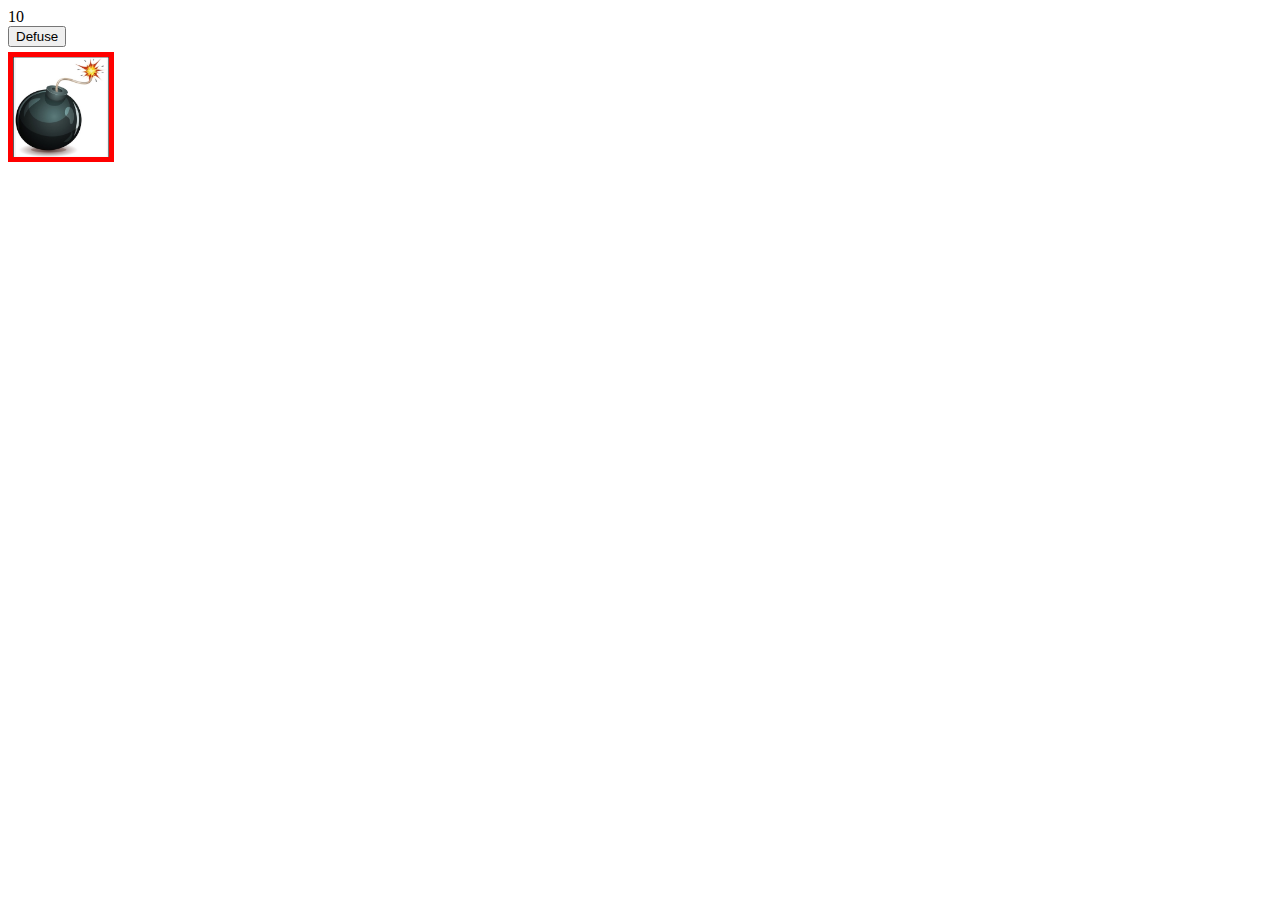
<file: bomb-defuse/index.html>
<!DOCTYPE html>
<html lang="en">
  <head>
    <meta charset="UTF-8">
    <meta name="viewport" content="width=device-width, initial-scale=1.0">
    <meta http-equiv="X-UA-Compatible" content="ie=edge">
    <title>Bomb defuse</title>
    <style>
img{
  border: 5px solid red;
  margin-top: 5px;
  display: flex;
    height: 100px;
    width: 100x;
    float: left;
}

button{
  display: flex;
}

    </style>
  </head>
  <body>
    <div class="display">10</div>
    <button >Defuse</button>
    <img id="image" src="active.jpg" >
  </body>
    <script src="bomb.js">
      
      // Create a timeout that will set the display to "Bomb exploded" in 10 seconds
      // If you click on the button set the display to "Bomb defused" and stop the timeout
      // Extra: create an interval which will update the remaining seconds in the display
    </script>
</html>
</file>
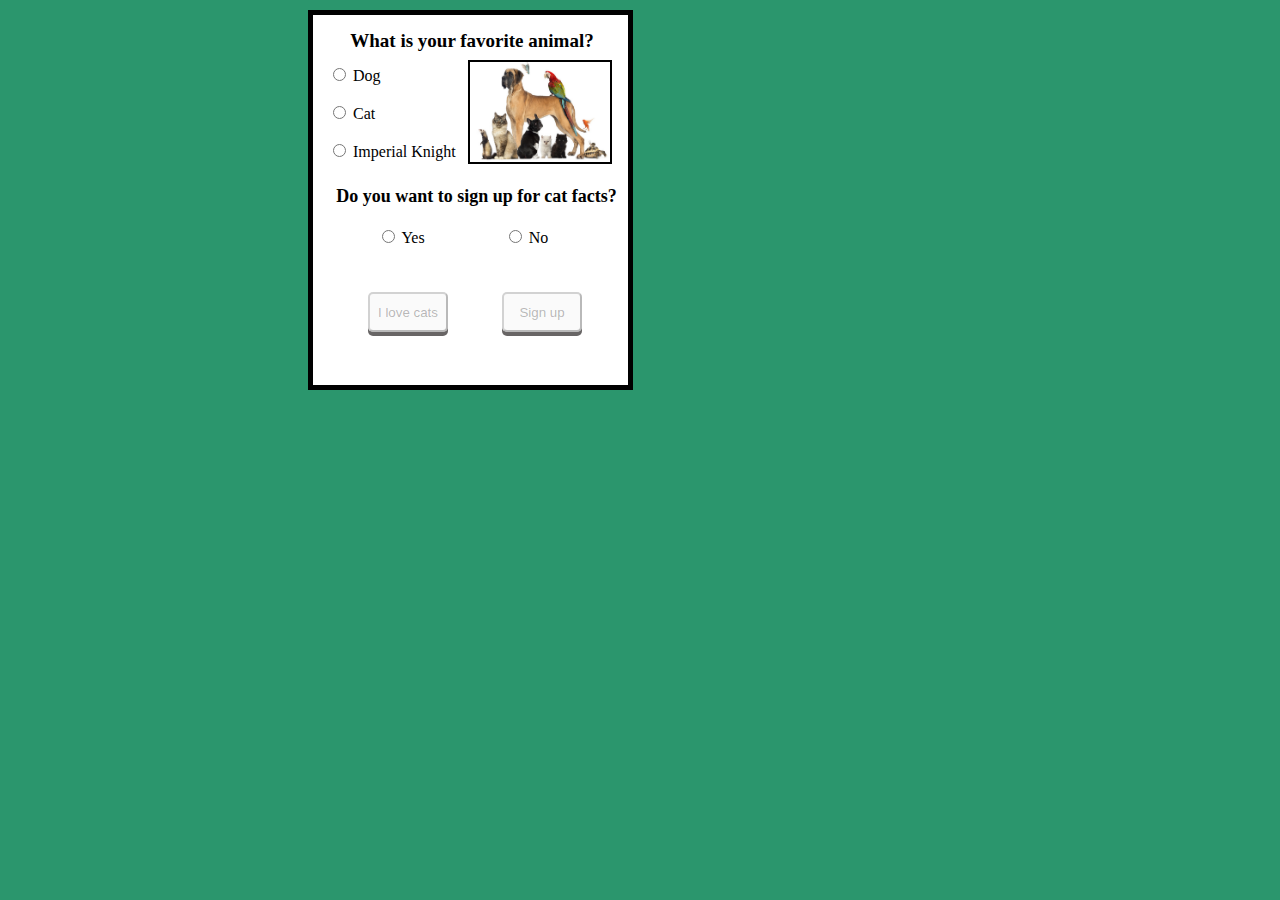
<file: button_disable/index.html>
<!DOCTYPE html>

<html>
  <head>
    <meta charset="utf-8" />
    <meta http-equiv="X-UA-Compatible" content="IE=edge" />
    <title></title>
    <meta name="description" content="" />
    <meta name="viewport" content="width=device-width, initial-scale=1" />
    <link rel="stylesheet" href="style.css" />
  </head>
  <body onLoad="preLoad()">
    <form autocomplete="off" id="container">
        <h1>What is your favorite animal?</h1>
      <div>
      <input type="radio" name="1" onClick="im('a1');" id="dog" >
      <label for="dog">Dog</label>
    </div>
    <br>
    <div>
      <input type="radio" name="1" onClick="im('a2');" id="cat">
      <label for="dog">Cat</label>
    </div>
    <br>
    <div>
      <input type="radio" name="1" onClick="im('a3');" id="titan">
      <label for="dog">Imperial Knight</label>
    </div>
    <h2>Do you want to sign up for cat facts?</h2>
    <fieldset id="set">
      <input type="radio" name="choice"  id="yes" >
      <label for="dog">Yes</label>
   
      <input type="radio" name="choice" id="no" >
      <label for="dog">No</label>
    </fieldset>
    <button id="love" disabled>I love cats</button>
    <button id="sign" disabled >Sign up</button>
    </form>
    <img id="a" src="assets/mix.jpg">
  </body>
  <script src="app.js"></script>
    
  </script>
</html>
</file>
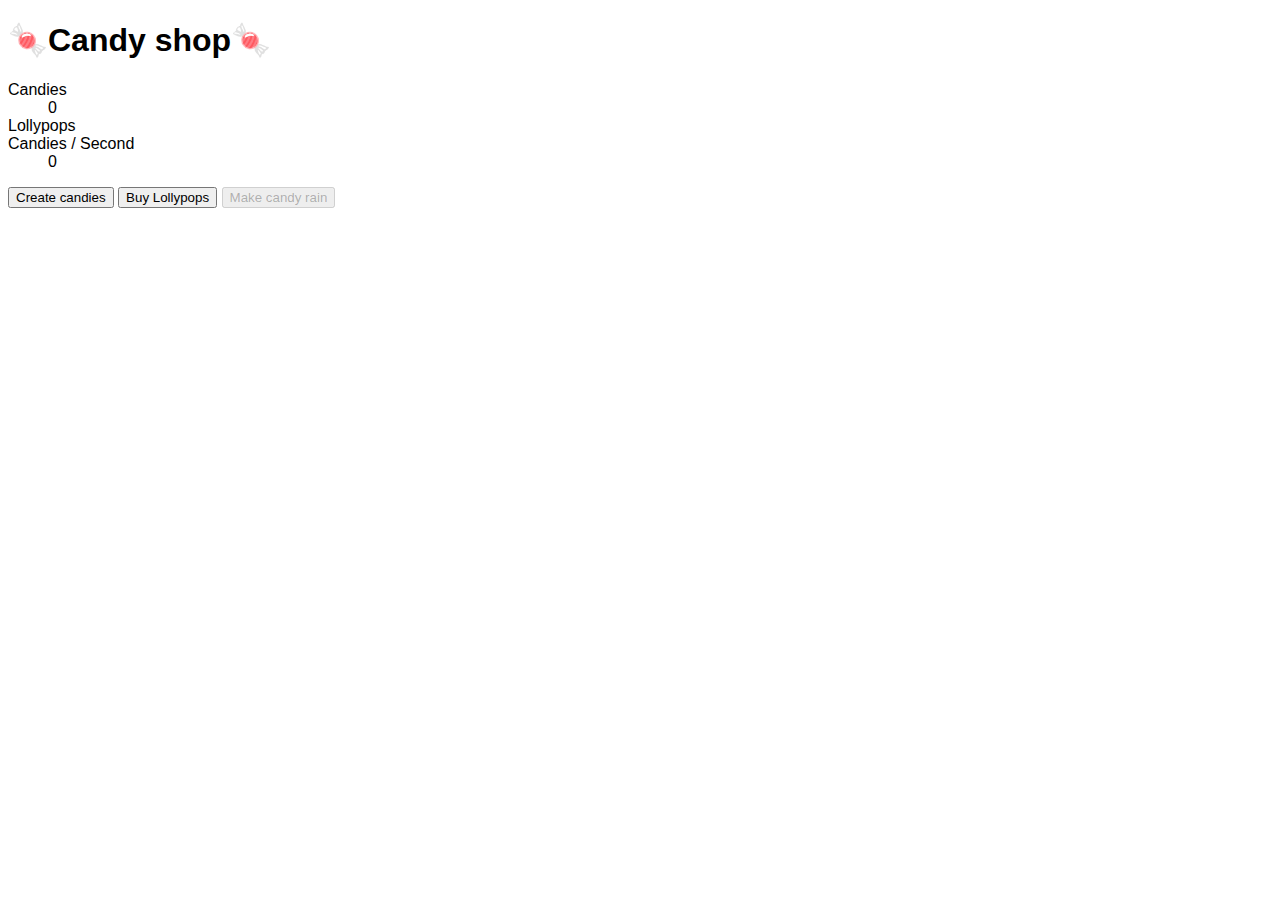
<file: candy-game/index.html>
<!doctype html>
<html lang="en">
  <head>
    <style>
      body {
        font-family: arial;
      }
    </style>
    <meta charset="UTF-8">
    <title>Candy shop</title>
  </head>
  <body>
    <h1>🍬Candy shop🍬</h1>
      <dl class="stats">
      <dt>Candies</dt>
      <dd class="candies">0</dd>
      <dt>Lollypops</dt>
      <dd class="lollypops"></dd>
      <dt>Candies / Second</dt>
      <dd class="speed">0</dd>
    </dl>
    <button class="create-candies">Create candies</button>
    <button class="buy-lollypops">Buy Lollypops</button>
    <button class="candy-machine" disabled="true">Make candy rain</button>
    <script src="game.js"></script> 
  </body>
</html>
</file>
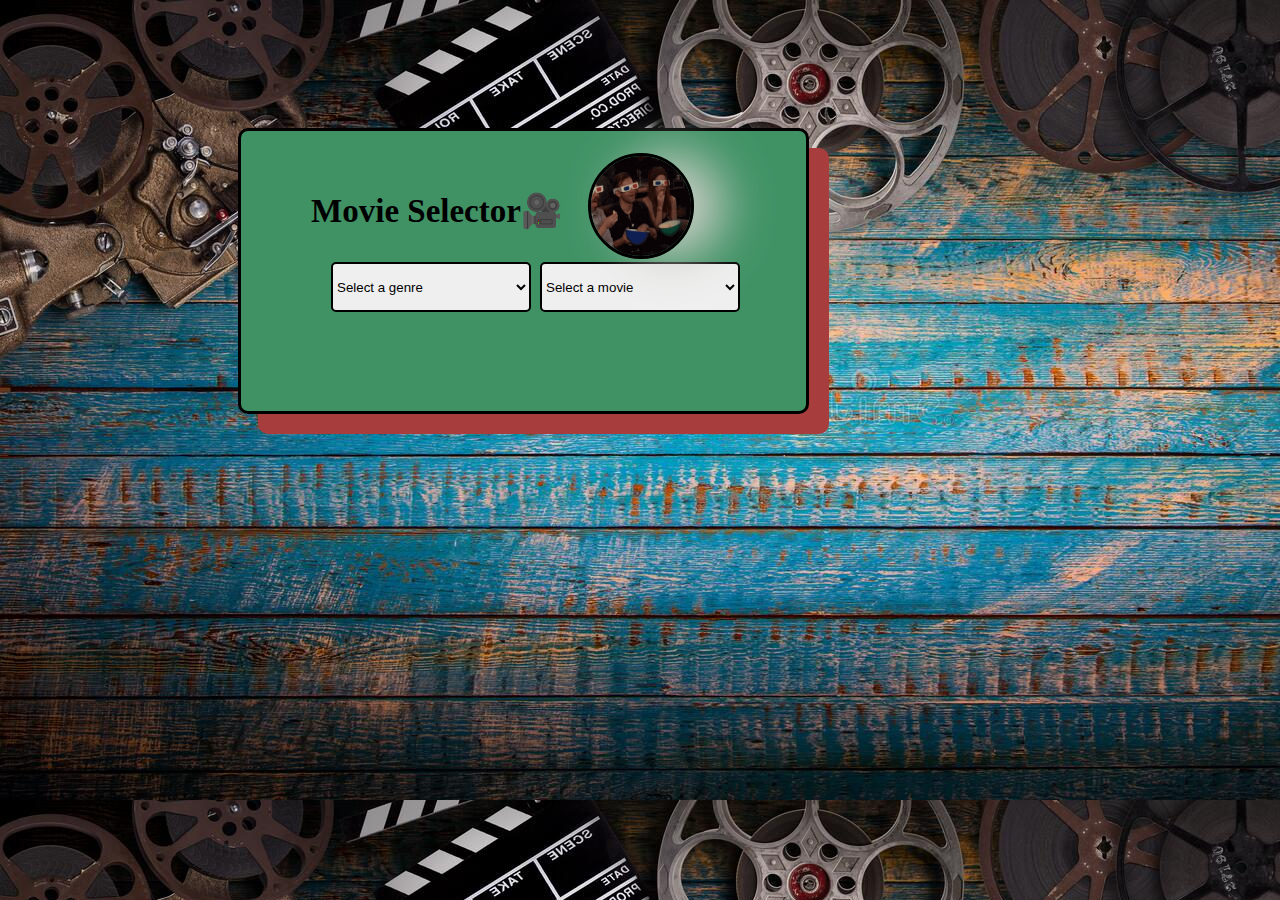
<file: movie_selector/index.html>
<!DOCTYPE html>

<html>
    <head>
        <meta charset="utf-8">
        <meta http-equiv="X-UA-Compatible" content="IE=edge">
        <title></title>
        <meta name="description" content="">
        <meta name="viewport" content="width=device-width, initial-scale=1">
        <link rel="stylesheet" href="style.css">
    </head>
    <body>
      
<div>
<img id="gif" src="assets/cinema.gif"></img>

        <form id="container">
            <h1>Movie Selector🎥</h1>
          <select id="genre">
            <option value="" disabled selected >Select a genre</option>
          </select>
          
          <select id="movie">
            <option value="">Select a movie</option>
    
            </select>
       
        <p id="genreSelect"> </p>
        <p id="movieSelect"> </p>
        <img id="gif2"></img>
       
        </form>
      </div>
        <script src="app.js" ></script>
    </body>
</html>
</file>
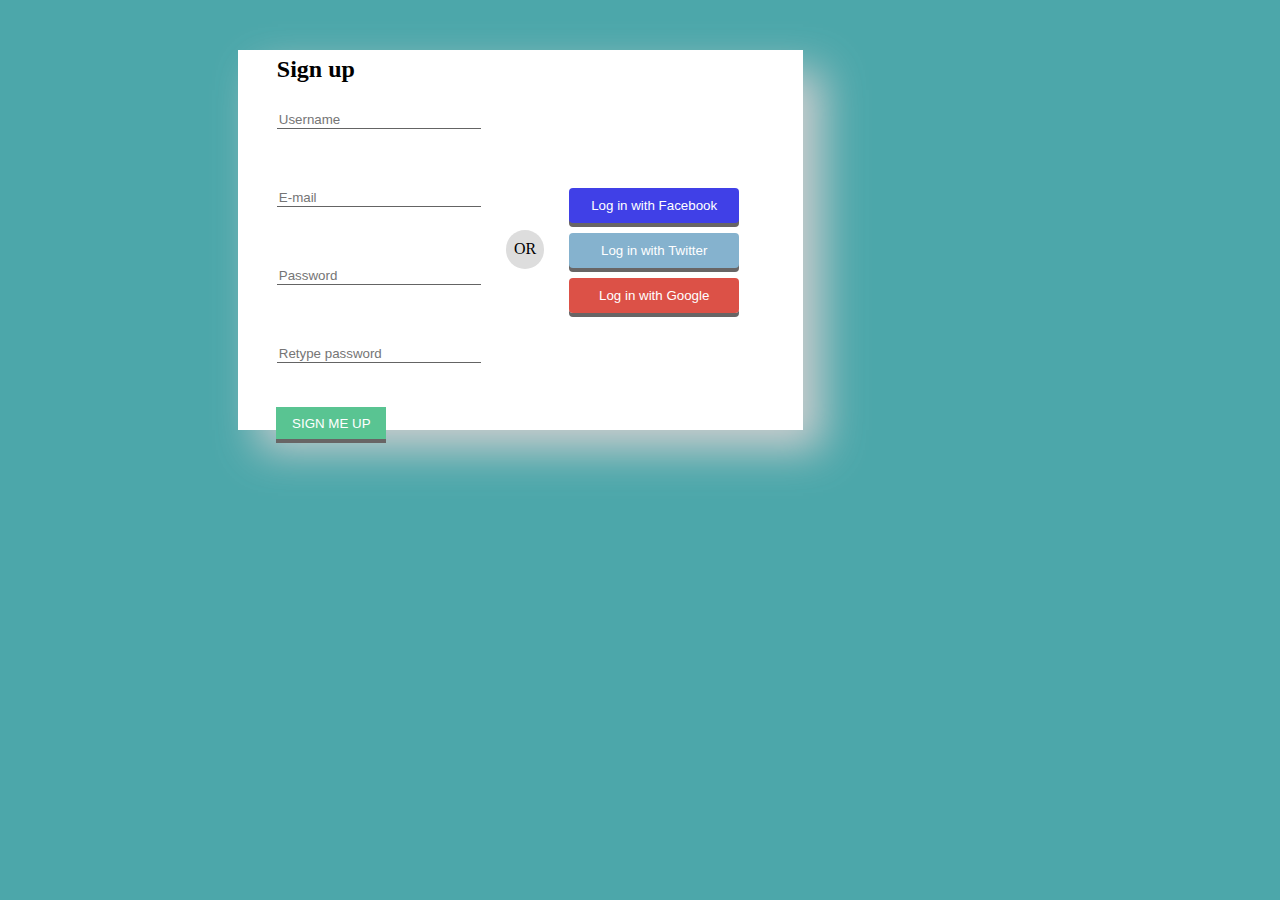
<file: sign up form/frontend/index.html>
<!DOCTYPE html>
<html lang="en">
  <head>
    <meta charset="UTF-8" />
    <meta http-equiv="X-UA-Compatible" content="IE=edge" />
    <meta name="viewport" content="width=device-width, initial-scale=1.0" />
    <title>Sign Up</title>
    <link rel="stylesheet" href="style.css" />
  </head>
  <body>
    <div class="container">
      <div class="signUpForm">
        <h2>Sign up</h2>
        <form action="/signup" method="POST" id="main-form">
          <label for="name"></label>
          <input
            type="text"
            name="username"
            id="name"
            placeholder="Username"
            required
          />
          <br>
          <br>
          <label for="email"></label>
          <input
            type="email"
            name="email"
            id="email"
            placeholder="E-mail"
            required
          />
          <br>
          <br>
          <label for="password"></label>
          <input
            type="password"
            name="password"
            id="password"
            placeholder="Password"
            required
          />
          <br>
          <br>
          <label for="passwordConfirmation"></label>
          <input
            type="password"
            name="passwordConfirmation"
            id="passwordConfirmation"
            placeholder="Retype password"
            required
          />
          <br />
          <button type="submit" id="signup">SIGN ME UP</button>
        </form>
      </div>

      <p id="or">OR</p>

      <div class="socialLogIn">
        <button class="facebook">Log in with Facebook</button>
        
        <button class="twitter">Log in with Twitter</button>
       
        <button class="google">Log in with Google</button>
      </div>
    </div>
    <script src="script.js"></script>
  </body>
</html>
</file>
<file: button_disable/style.css>
body {
    background-color: rgb(43, 150, 109);
  }
  h1 {
    font-size: 19px;
  margin-top: -5px;
    margin-left: -110px;
    text-align: center;
    padding-left: 98px;
  }
  #container {
    border: 5px solid black;
    position: relative;
    width: 300px;
    height: 350px;
    background-color: white;
    padding-left: 15px;
    padding-top: 20px;
    margin-left: 300px;
    margin-top: 10px;
    
  }
  #a{
    position: absolute;
    width: 140px;
    height: 100px;
    margin-left: 460px;
    top: 60px;
    border: 2px solid black;
  }
  h2 {
    font-size: 18px;
    margin-top: 25px;
    margin-left: -53px;
    text-align: center;
    padding-left: 50px;
    
  }
  #love{
    margin-left: 40px;
    margin-top: 35px;
    border-radius: 5px;
    width: 80px;
    height: 40px;
    box-shadow: 0 4px rgb(104, 101, 101);
  }
  #sign{
    border-radius: 5px;
    margin-left: 50px;
    width: 80px;
    height: 40px;
    box-shadow: 0 4px rgb(104, 101, 101);
  }
  #sign:active{
    box-shadow: 0 0;
    transform: translateY(4px);

  }
  #love:active{
    box-shadow: 0 0;
    transform: translateY(4px);

  }
  #set{
    border: 0;
  }
  #yes{
    margin-left: 40px;
  }
  #no{
 margin-left: 80px;
  }
</file>
<file: movie_selector/style.css>
body{
  background-image: url("assets/back.jpg") ;
}

  h1 {
    font-size: 33px;
  margin-top: 50px;
    margin-left: -287px;
    text-align: center;
    padding-left: 98px;
  }
  #container {
    background-color: rgb(64, 146, 101);
    border: 3px solid black;
    position: relative;
    width: 550px;
    height: 270px;
    padding-left: 15px;
    padding-top: 10px;
    margin-left: 230px;
    margin-top: 10px;
    box-shadow: 20px 20px #a73d3d;
    border-radius: 10px;
    
  }
  #genre{
    border: 2px solid black;
    border-radius: 5px;
    width: 200px;
    height: 50px;
    margin-top:10px;
    margin-left: 75px;
    cursor: pointer;

  }
  #movie{
    border: 2px solid black;
    border-radius: 5px;
    height: 50px;
    width: 200px;
    margin-left: 5px;
    cursor: pointer;
    
  }
  #genreSelect{
    font-size: 15px;
    margin-left: 75px;
  }
  #movieSelect{
    font-size: 15px;
    margin-left: 75px;
  }
  #gif{
    border: 3px solid black;
   position: relative;
    width: 100px;
    height: 100px;
    margin-left: 580px;
    top: 145px;
    z-index: 1;
    border-radius: 60px;
    box-shadow: 30px 0 50px rgb(203, 206, 198);
   
  }
  #gif2{
    border: 3px double black;
   position: absolute;
    width: 80px;
    height: 80px;
    margin-left: 453px;
    top: 36px;
    z-index: -1;
    box-shadow: 30px 0 50px rgb(203, 206, 198);
    
    
   
  }
</file>
<file: sign up form/frontend/style.css>
body {
  background-color: rgb(76, 167, 170);
}
h2 {
  margin-left: -40px;
  margin-top: -15px;
}

.container {
  background-color: white;
  position: relative;
  width: 550px;
  height: 370px;
  padding-left: 15px;
  padding-top: 10px;
  margin-left: 230px;
  margin-top: 50px;
  box-shadow: 20px 20px 40px #cbcdce;
  display: flex;
  justify-content: center;
  align-items: center;
  
}

form {
  margin-top: 20px;
  margin-left: -40px;
  display: flex;
  flex-direction: column;
  justify-content: center;
  align-items: center;
  margin-bottom: -20px;
  gap: 8px;
}
.socialLogIn {
  display: flex;
  flex-direction: column;
  justify-content: center;
  align-items: center;
  margin-left: 25px;
  margin-top: 10px;
  gap: 10px;
}
input {
  background-color: white;
  border: 0;
  border-bottom: 1px solid rgb(100, 100, 100);
  width: 200px;
}
#or {
  display: inline-block;
  text-align: center;
  background-color: #ddd;
  width: 2.4em;
  height: 2.4em;
  line-height: 2.4em;
  border-radius: 50%;
  margin-left: 25px;
  margin-top: 25px;
}
#signup {
  margin-left: -95px;
  margin-top: 10px;
  height: 32px;
  width: 110px;
  background-color: rgb(89, 196, 146);
  border: 0;
  color: white;
  box-shadow: 0 4px rgb(104, 101, 101);
}
#signup:active{
box-shadow: 0 0;
transform: translateY(4px);
}

.facebook {
  background-color: rgb(64, 64, 231);
  color: white;
  border: 0;
  border-radius: 4px;
  height: 35px;
  width: 170px;
  box-shadow: 0 4px rgb(104, 101, 101);
}
.facebook:active{
  box-shadow: 0 0;
  transform: translateY(4px);
  }
.twitter {
  background-color: rgb(133, 178, 206);
  color: white;
  border: 0;
  border-radius: 4px;
  height: 35px;
  width: 170px;
  box-shadow: 0 4px rgb(104, 101, 101);
}
.twitter:active{
  box-shadow: 0 0;
  transform: translateY(4px);
  }
.google {
  background-color: rgba(214, 51, 40, 0.856);
  color: white;
  border: 0;
  border-radius: 4px;
  height: 35px;
  width: 170px;
  box-shadow: 0 4px rgb(104, 101, 101);
}
.google:active{
  box-shadow: 0 0;
  transform: translateY(4px);
  }
#mainForm{
  display: flex;
  flex-direction: column;
  margin-bottom: 10px;
}
</file>
